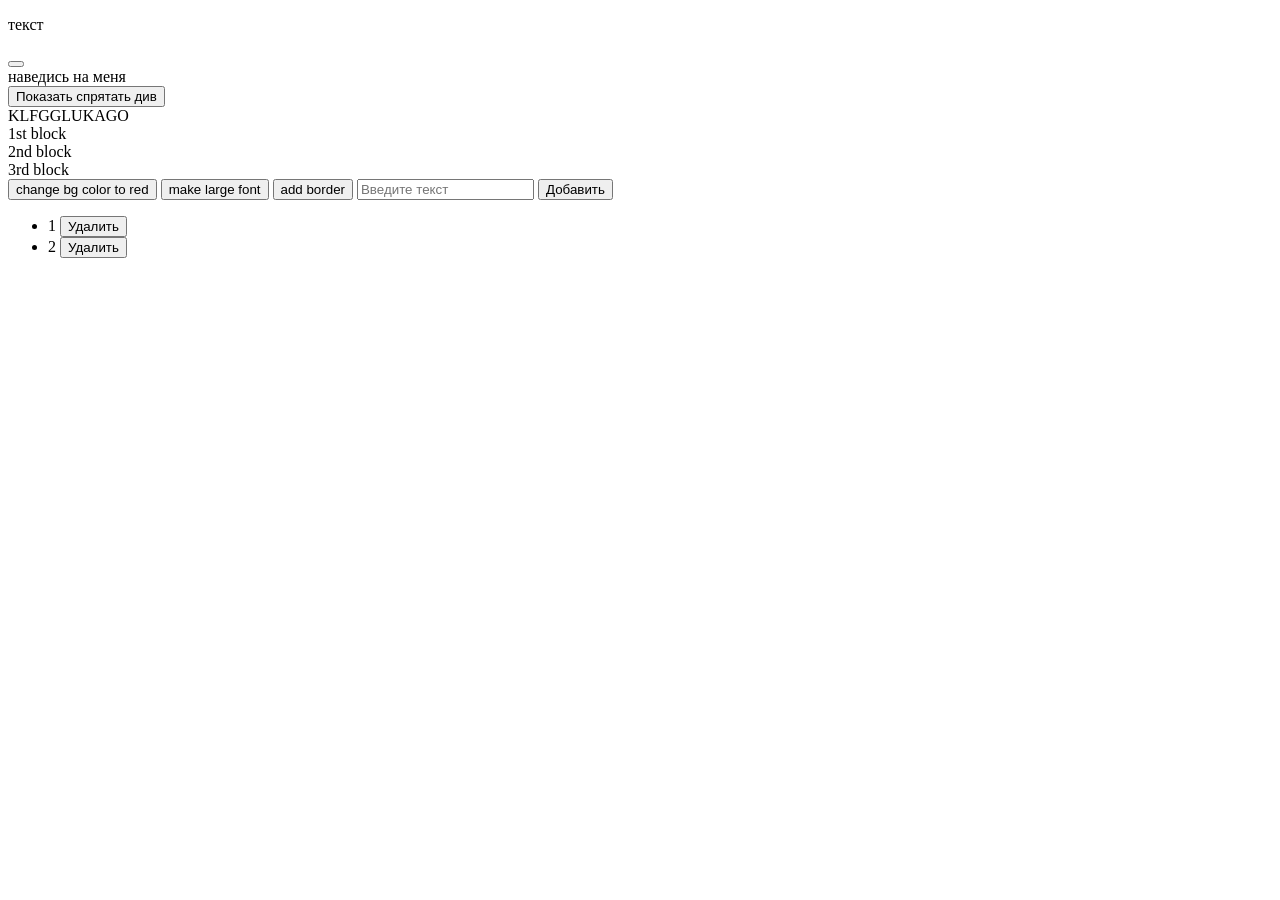
<file: getId/html/index.html>
<!DOCTYPE html>
<html lang="en">
<head>
    <meta charset="UTF-8">
    <meta name="viewport" content="width=device-width, initial-scale=1.0">
    <title>Document</title>
    <link rel="stylesheet" href="../css/style.css">
</head>
<body class="body">

    <p id="p1">  текст  </p>
    <button id="button1">    </button>








    <div id="hoverDiv">наведись на меня</div>








    <button id="btnDivToggle">Показать спрятать див</button>
    <div id="divToggle">    KLFGGLUKAGO</div>






    <div id="block1">1st block</div>
    <div id="block2">2nd block</div>
    <div id="block3">3rd block</div>
    
    <button id="btnBgRed">change bg color to red</button>
    <button id="btnFontLarge">make large font</button>
    <button id="btnBorder">add border</button>





    <input type="text" id="newItemInput" placeholder="Введите текст">
    <button id="addBtn">Добавить</button>
    <ul id="itemList">
        <li> 1 <button class="deleteBtn">Удалить</button></li>
        <li> 2 <button class="deleteBtn">Удалить</button></li>    
    </ul>


    <script src="../js/script.js"></script>
</body>
</html>
</file>
<file: getId/css/style.css>
.highlight{
    background-color: red;
}
.hide{
    display: none;
    
}
.redBg {
    background-color: red;
}
.largeFont{
    font-size: large;
}
.addBorder{
    
    border: 2px solid black;
}
</file>
